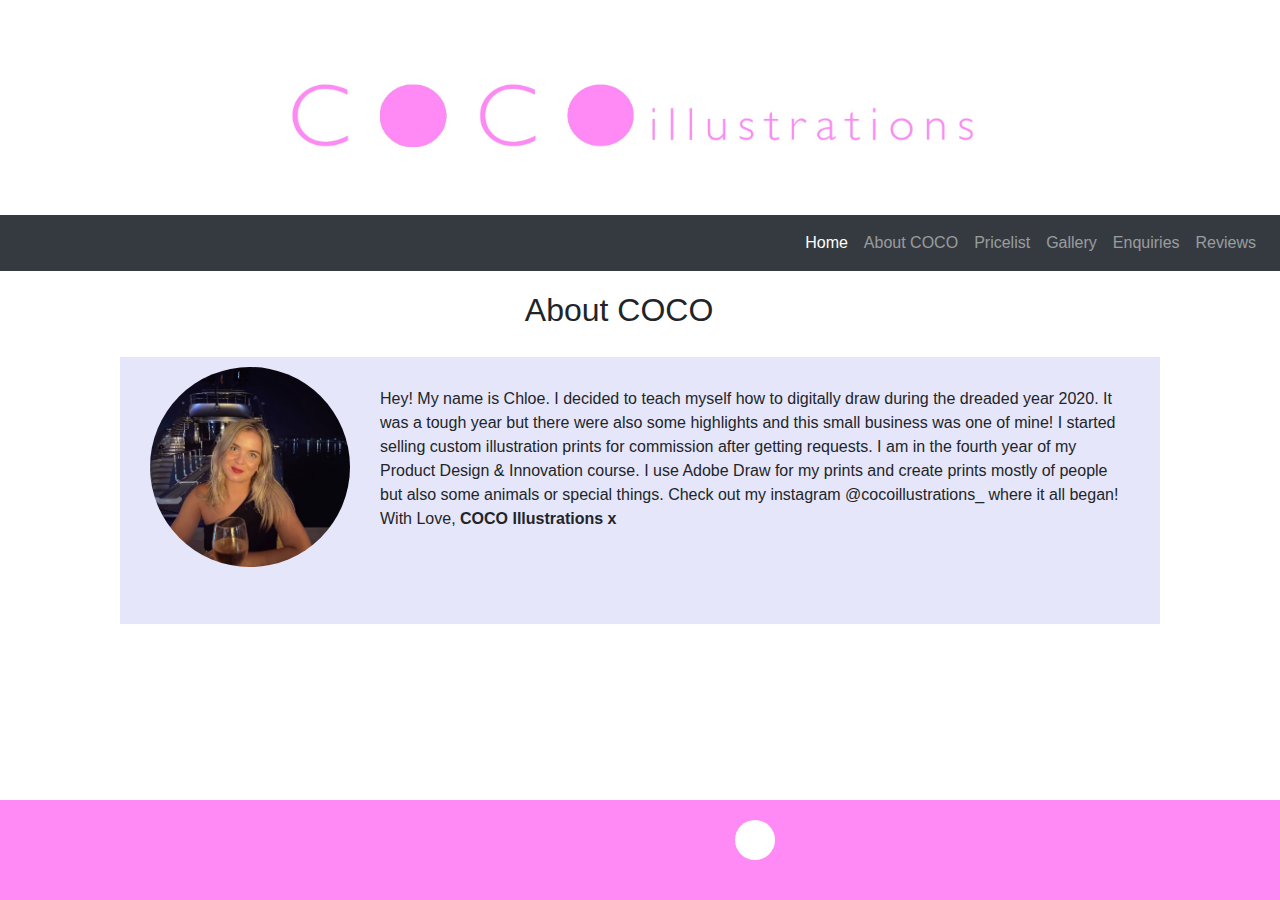
<file: aboutme.html>
<!DOCTYPE html>
<html lang="en">
  <head>
    <meta charset="UTF-8">
    <meta name="viewport" content="width=device-width, initial-scale=1.0">
    <meta http-equiv="X-UA-Compatible" content="ie=edge">
    <title>Homepage</title>
    <link rel="stylesheet" href="Aboutme.css">
    <link rel="stylesheet" href="https://stackpath.bootstrapcdn.com/bootstrap/4.3.1/css/bootstrap.min.css" integrity="sha384-ggOyR0iXCbMQv3Xipma34MD+dH/1fQ784/j6cY/iJTQUOhcWr7x9JvoRxT2MZw1T" crossorigin="anonymous">
    <link rel="stylesheet" href="https://use.fontawesome.com/releases/v5.8.1/css/all.css" integrity="sha384-50oBUHEmvpQ+1lW4y57PTFmhCaXp0ML5d60M1M7uH2+nqUivzIebhndOJK28anvf" crossorigin="anonymous">
<style>
  .Textwrap {
    float: left;
    margin: 10px;
    margin-right: 30px;
    margin-bottom: 10px;
  }
</style>
  </head>
  <body>
    <header>
        <img src="cocoheader.jpg" alt="logo" style="width:800px;height:200px" class="centre">
      </header>
      <nav class="navbar navbar-expand-md navbar-dark bg-dark fixed-middle" > 
        <a class="navbar-brand" href="gallery.html"></a>
        <button class="navbar-toggler" type="button" data-toggle="collapse" data-target="#navbarsExampleDefault" aria-controls="navbarsExampleDefault" aria-expanded="false" aria-label="Toggle navigation">
          <span class="navbar-toggler-icon"></span>
        </button>
        <div class="collapse navbar-collapse" id="navbarsExampleDefault">
          <ul class="navbar-nav ml-auto">
            <li class="nav-item active">
              <a class="nav-link" href="homepage.html">Home</a>
            </li>
            <li class="nav-item">
              <a class="nav-link" href="aboutme.html">About COCO</a>
            </li>
            <li class="nav-item">
              <a class="nav-link" href="pricelist.html">Pricelist</a>
            </li>
            <li class="nav-item">
              <a class="nav-link" href="gallery.html">Gallery</a>
            </li>
            <li class="nav-item">
              <a class="nav-link" href="enquiries.html">Enquiries</a>
            </li>
            <li class="nav-item">
              <a class="nav-link" href="reviews.html">Reviews</a>
            </li>
          </ul>
        </div>
      </nav>
<main> 
  <h2 class= "centre"> About COCO </h2>
  <div>  <img src="me.jpg" alt= "me" style="width:200px;height:200px;margin-left:150px" class="Textwrap" ;">
   <p> Hey! My name is Chloe. I decided to teach myself how to digitally draw 
        during the dreaded year 2020. It was a tough year but there were also 
        some highlights and this small business was one of mine! I started selling
         custom illustration prints for commission after getting requests. I am in 
         the fourth year of my Product Design & Innovation course. I use Adobe Draw
          for my prints and create prints mostly of people but also some animals or 
          special things. Check out my instagram @cocoillustrations_ where it all began!
   With Love,
   <b> COCO Illustrations x </b>
</div>
</main>
<footer>
    <a href="https://instagram.com/cocoillustrations_" target="_blank">
      <span class='social-icon'><i class="fab fa-instagram"></i></span>
    </a>
</footer>
  <button class="btn btn-primary" onclick="topFunction()" id="go-top-button" title="Go to top">Top</button>
  <script src="https://code.jquery.com/jquery-3.3.1.min.js" integrity="sha256-FgpCb/KJQlLNfOu91ta32o/NMZxltwRo8QtmkMRdAu8=" crossorigin="anonymous"></script>
  <script src="https://cdnjs.cloudflare.com/ajax/libs/popper.js/1.14.7/umd/popper.min.js" integrity="sha384-UO2eT0CpHqdSJQ6hJty5KVphtPhzWj9WO1clHTMGa3JDZwrnQq4sF86dIHNDz0W1" crossorigin="anonymous"></script>
  <script src="https://stackpath.bootstrapcdn.com/bootstrap/4.3.1/js/bootstrap.min.js" integrity="sha384-JjSmVgyd0p3pXB1rRibZUAYoIIy6OrQ6VrjIEaFf/nJGzIxFDsf4x0xIM+B07jRM" crossorigin="anonymous"></script>
  <script src="gallery.js"></script>
</body>
</html>
</file>
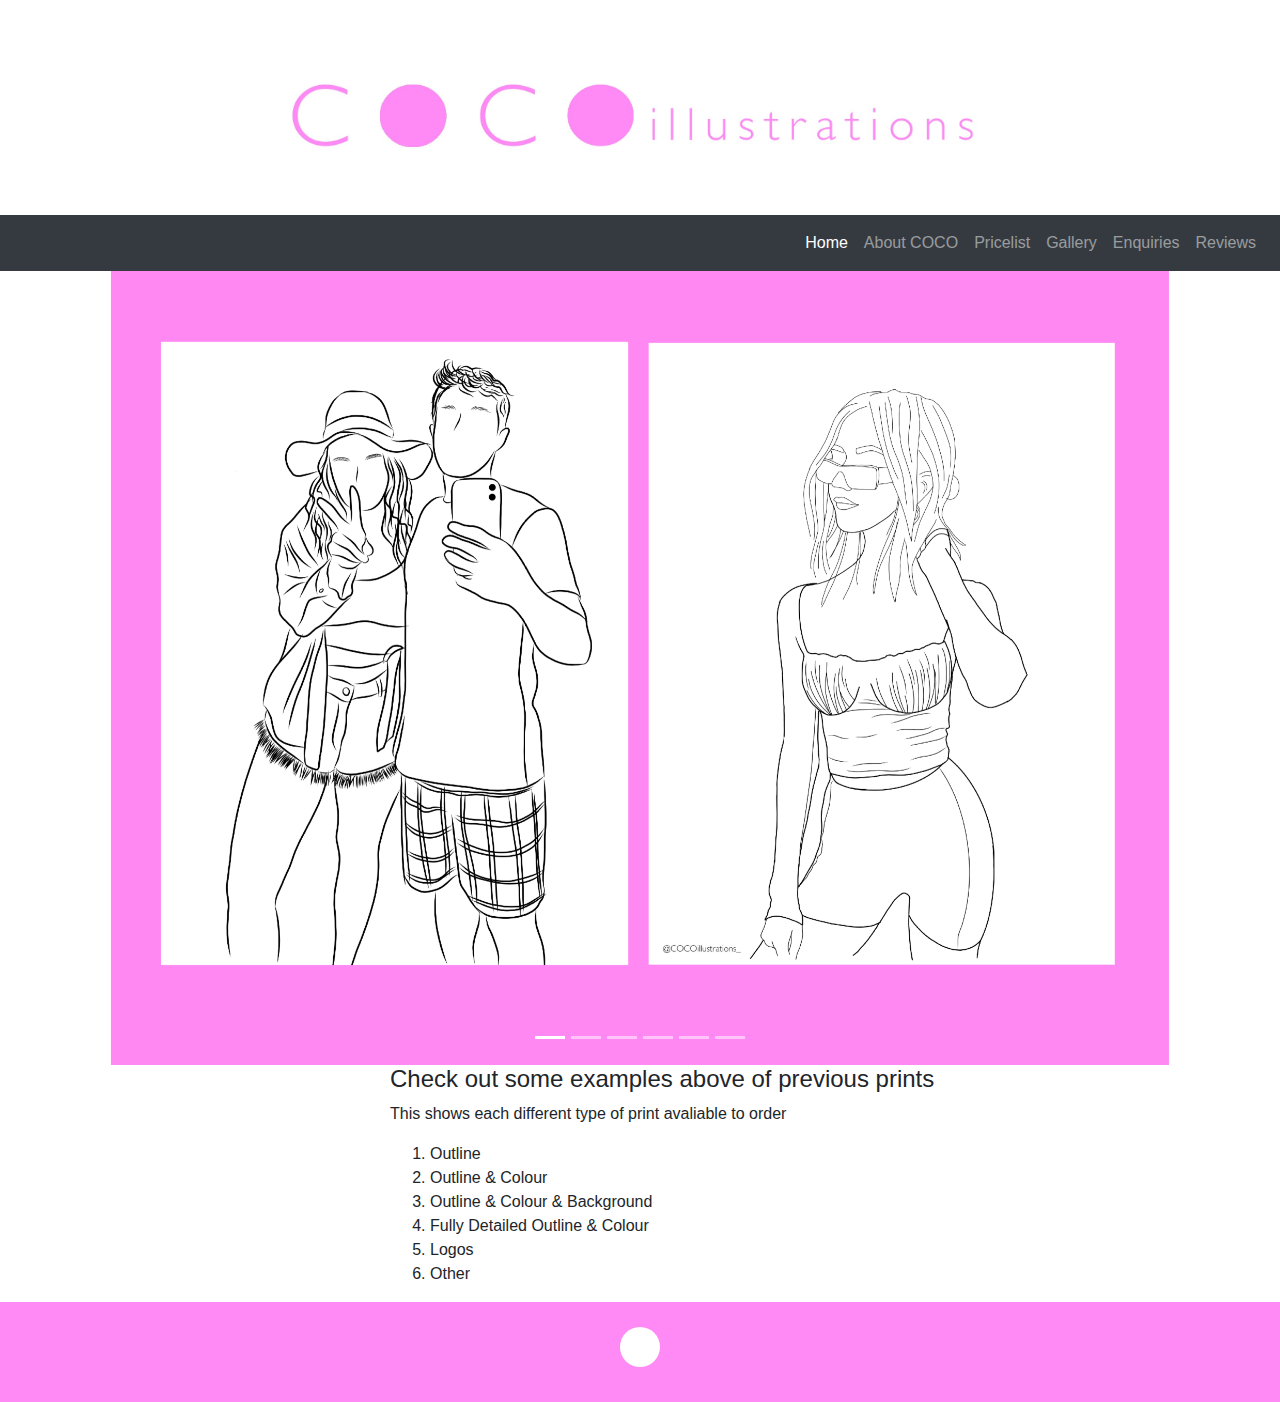
<file: gallery.html>
<!DOCTYPE html>
  <html lang="en">
  <head>
      <meta charset="UTF-8">
      <meta name="viewport" content="width=device-width, initial-scale=1.0">
      <meta http-equiv="X-UA-Compatible" content="ie=edge">
      <title>Homepage</title>
      <link rel="stylesheet" href="https://use.fontawesome.com/releases/v5.8.1/css/all.css" integrity="sha384-50oBUHEmvpQ+1lW4y57PTFmhCaXp0ML5d60M1M7uH2+nqUivzIebhndOJK28anvf" crossorigin="anonymous">
      <link rel="stylesheet" href="https://stackpath.bootstrapcdn.com/bootstrap/4.3.1/css/bootstrap.min.css" integrity="sha384-ggOyR0iXCbMQv3Xipma34MD+dH/1fQ784/j6cY/iJTQUOhcWr7x9JvoRxT2MZw1T" crossorigin="anonymous">
      <link rel="stylesheet" href="gallery.css">
  </head>
  <body> 
      <header>
          <img src="cocoheader.jpg" alt="logo" style="width:800px;height:200px" class="centre">
      </header>
    <nav class="navbar navbar-expand-md navbar-dark bg-dark fixed-middle" > 
      <a class="navbar-brand" href="gallery.html"></a>
      <button class="navbar-toggler" type="button" data-toggle="collapse" data-target="#navbarsExampleDefault" aria-controls="navbarsExampleDefault" aria-expanded="false" aria-label="Toggle navigation">
        <span class="navbar-toggler-icon"></span>
      </button>
      <div class="collapse navbar-collapse" id="navbarsExampleDefault">
        <ul class="navbar-nav ml-auto">
          <li class="nav-item active">
            <a class="nav-link" href="homepage.html">Home</a>
          </li>
          <li class="nav-item">
            <a class="nav-link" href="aboutme.html">About COCO</a>
          </li>
          <li class="nav-item">
            <a class="nav-link" href="pricelist.html">Pricelist</a>
          </li>
          <li class="nav-item">
            <a class="nav-link" href="gallery.html">Gallery</a>
          </li>
          <li class="nav-item">
            <a class="nav-link" href="enquiries.html">Enquiries</a>
          </li>
          <li class="nav-item">
            <a class="nav-link" href="reviews.html">Reviews</a>
          </li>
        </ul>
      </div>
    </nav>
    <!-- ==== END NAV BAR ===== -->
  <main> 
          <div id="carouselExampleIndicators" class="carousel slide" data-ride="carousel">
            <ol class="carousel-indicators">
              <li data-target="#carouselExampleIndicators" data-slide-to="0" class="active"></li>
              <li data-target="#carouselExampleIndicators" data-slide-to="1"></li>
              <li data-target="#carouselExampleIndicators" data-slide-to="2"></li>
              <li data-target="#carouselExampleIndicators" data-slide-to= "3"></li>
              <li data-target="#carouselExampleIndicators" data-slide-to= "4"></li>
              <li data-target="#carouselExampleIndicators" data-slide-to= "5"></li>
            </ol>
            <div class="carousel-inner">
              <div class="carousel-item active">
                <img src="Outline.png" class="d-clock w-100" alt="Outline">
              </div>
              <div class="carousel-item">
                <img src="OandC.png" class="d-block w-100" alt="Outline & Colour" >
              </div>
              <div class="carousel-item">
                <img src="OandC_Background.png" class="d-block w-100" alt="Outline & Colour & Background">
              </div>
              <div class="carousel-item">
                <img src="OandC_FullyDetailed.png" class="d-block w-100" alt="Fully detailed Outline & Colour">
              </div>
              <div class="carousel-item">
                <img src="Logos.png" class="d-block w-100" alt="Logos">
              </div>
                <div class="carousel-item">
                  <img src="Other.png" class="d-block w-100" alt="Other" >
              </div>
            </div>
            <a class="carousel-control-prev" href="#carouselExampleIndicators" role="button" data-slide="prev">
              <span class="carousel-control-prev-icon" aria-hidden="true"></span>
              <span class="sr-only">Previous</span>
            </a>
            <a class="carousel-control-next" href="#carouselExampleIndicators" role="button" data-slide="next">
              <span class="carousel-control-next-icon" aria-hidden="true"></span>
              <span class="sr-only">Next</span> 
            </a>
          </div>
          <h4> Check out some examples above of previous prints  </h4> 
          <p>
            This shows each different type of print avaliable to order 
            <ol> 
             <li> Outline </li> 
             <li> Outline & Colour </li>
             <li> Outline & Colour & Background</li>
             <li> Fully Detailed Outline & Colour </li>
             <li> Logos </li>
             <li> Other </li>
            </ol>
          </p>
  </main>
<footer>
      <a href="https://instagram.com/cocoillustrations_" target="_blank">
        <span class='social-icon'><i class="fab fa-instagram"></i></span>
      </a>
</footer>
  <button class="btn btn-primary" onclick="topFunction()" id="go-top-button" title="Go to top">Top</button>
    <script src="https://code.jquery.com/jquery-3.3.1.min.js" integrity="sha256-FgpCb/KJQlLNfOu91ta32o/NMZxltwRo8QtmkMRdAu8=" crossorigin="anonymous"></script>
    <script src="https://cdnjs.cloudflare.com/ajax/libs/popper.js/1.14.7/umd/popper.min.js" integrity="sha384-UO2eT0CpHqdSJQ6hJty5KVphtPhzWj9WO1clHTMGa3JDZwrnQq4sF86dIHNDz0W1" crossorigin="anonymous"></script>
    <script src="https://stackpath.bootstrapcdn.com/bootstrap/4.3.1/js/bootstrap.min.js" integrity="sha384-JjSmVgyd0p3pXB1rRibZUAYoIIy6OrQ6VrjIEaFf/nJGzIxFDsf4x0xIM+B07jRM" crossorigin="anonymous"></script>
    <script src="gallery.js"></script>
  </body>
  </html>
</file>
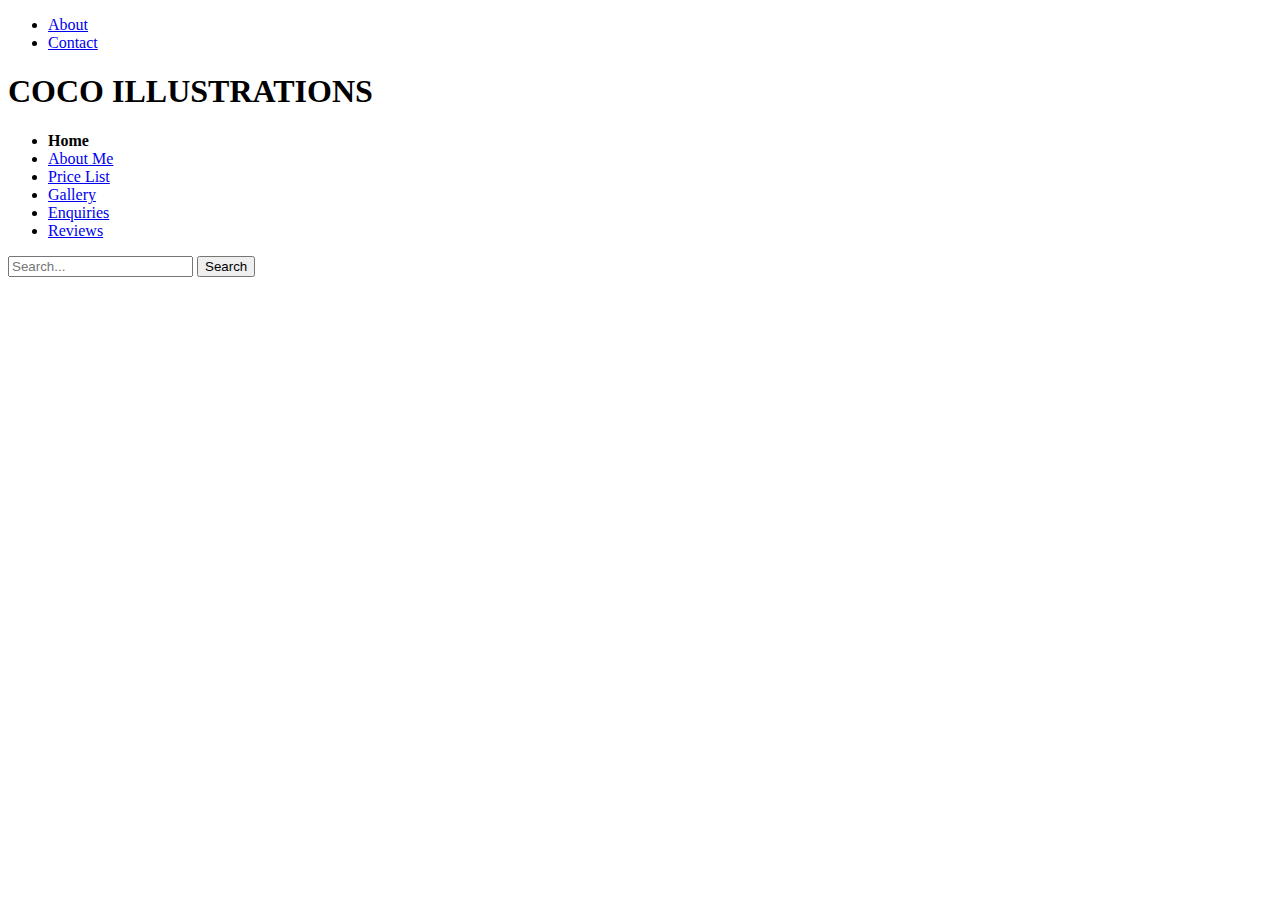
<file: index1.html>
<!DOCTYPE html>
<html lang="en">

  <head>
    <meta charset="UTF-8">
    <meta name="viewport" content="width=device-width, initial-scale=1.0">
    <meta http-equiv="X-UA-Compatible" content="ie=edge">
    <title>Homepage</title>
    <link rel="stylesheet" href="">
  </head>

  <body>
    
    <nav>
     
      <ul>
       
        <li><a href="#">About</a></li>
        <li><a href="#">Contact</a></li>
      </ul>
    </nav>

    <header>
      
      <h1>COCO ILLUSTRATIONS</h1>
    </header>

    <nav>
        <ul>
          <li><strong>Home</strong></li>
          <li><a href="aboutme.html">About Me</a></li>
          <li><a href="pricelist.html">Price List</a></li>
          <li><a href="gallery.html">Gallery</a></li>
          <li><a href="enquiries.html">Enquiries</a></li>
          <li><a href="reviews.html">Reviews</a></li>
        </ul>

        <form id="form" role="search">
            <input type="search" id="query" name="q" placeholder="Search..."
            aria-label="Search through site content">    
            <button>Search</button>
        </form>

      </nav>


    <p>
      
    </p>


  </body>

</html>
</file>
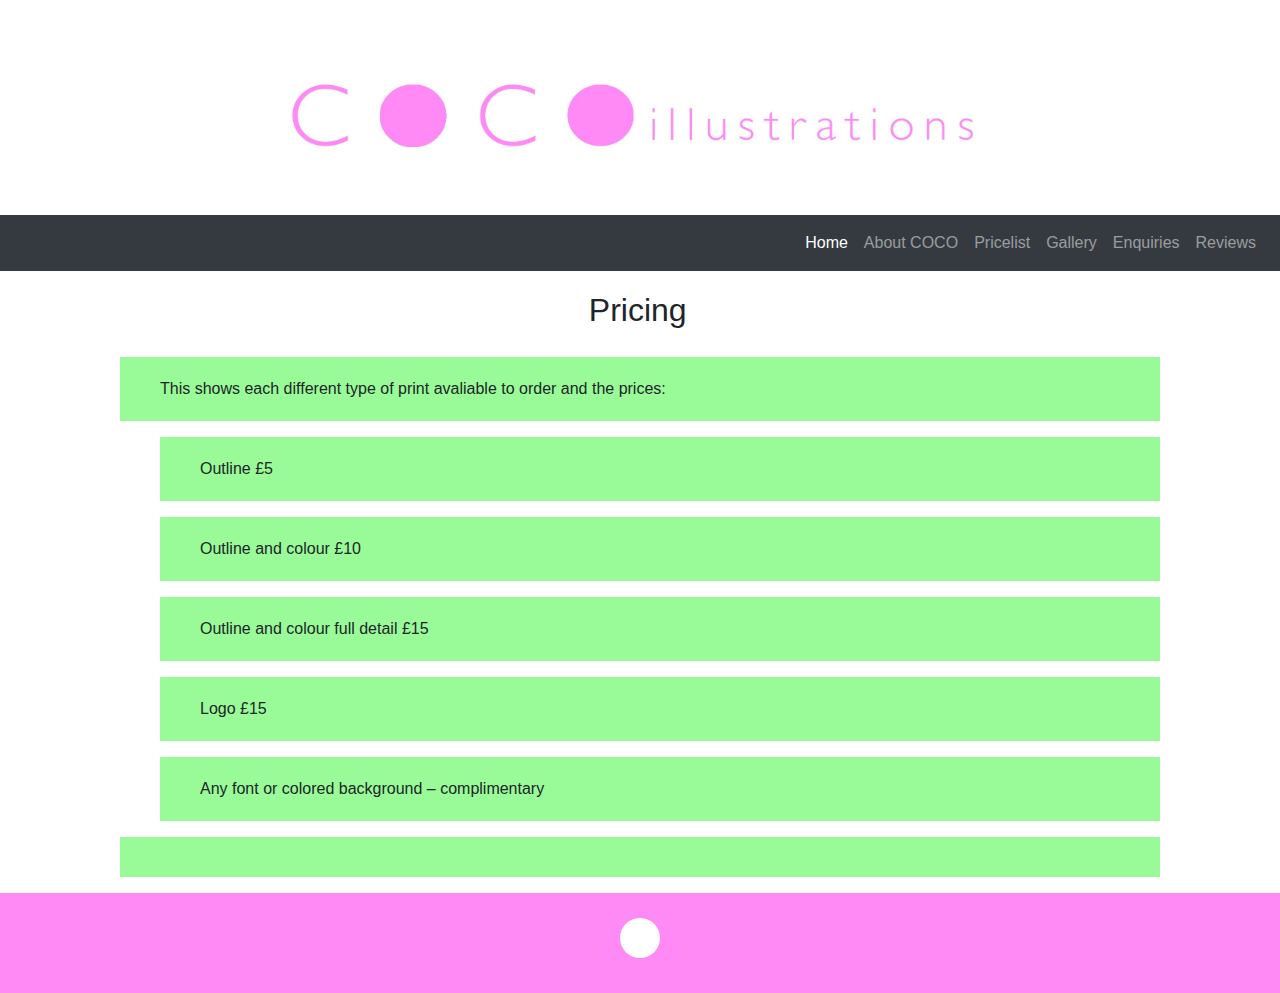
<file: pricelist.html>
<!DOCTYPE html>
  <html lang="en">
  <head>
      <meta charset="UTF-8">
      <meta name="viewport" content="width=device-width, initial-scale=1.0">
      <meta http-equiv="X-UA-Compatible" content="ie=edge">
      <title>Homepage</title>
      <link rel="stylesheet" href="https://use.fontawesome.com/releases/v5.8.1/css/all.css" integrity="sha384-50oBUHEmvpQ+1lW4y57PTFmhCaXp0ML5d60M1M7uH2+nqUivzIebhndOJK28anvf" crossorigin="anonymous">
      <link rel="stylesheet" href="https://stackpath.bootstrapcdn.com/bootstrap/4.3.1/css/bootstrap.min.css" integrity="sha384-ggOyR0iXCbMQv3Xipma34MD+dH/1fQ784/j6cY/iJTQUOhcWr7x9JvoRxT2MZw1T" crossorigin="anonymous">
      <link rel="stylesheet" href="pricelist.css">
  </head>
  <body> 
      <header>
          <img src="cocoheader.jpg" alt="logo" style="width:800px;height:200px" class="centre">
      </header>
    <nav class="navbar navbar-expand-md navbar-dark bg-dark fixed-middle" > 
      <a class="navbar-brand" href="gallery.html"></a>
      <button class="navbar-toggler" type="button" data-toggle="collapse" data-target="#navbarsExampleDefault" aria-controls="navbarsExampleDefault" aria-expanded="false" aria-label="Toggle navigation">
        <span class="navbar-toggler-icon"></span>
      </button>
      <div class="collapse navbar-collapse" id="navbarsExampleDefault">
        <ul class="navbar-nav ml-auto">
          <li class="nav-item active">
            <a class="nav-link" href="homepage.html">Home</a>
          </li>
          <li class="nav-item">
            <a class="nav-link" href="aboutme.html">About COCO</a>
          </li>
          <li class="nav-item">
            <a class="nav-link" href="pricelist.html">Pricelist</a>
          </li>
          <li class="nav-item">
            <a class="nav-link" href="gallery.html">Gallery</a>
          </li>
          <li class="nav-item">
            <a class="nav-link" href="enquiries.html">Enquiries</a>
          </li>
          <li class="nav-item">
            <a class="nav-link" href="reviews.html">Reviews</a>
          </li>
        </ul>
      </div>
    </nav>
    <!-- ==== END NAV BAR ===== -->

    <main>
    <b>
   <h2 class="centre"> Pricing</h2>
  </b>
   <p>
 
    This shows each different type of print avaliable to order and the prices:
    <ul>
      <p>Outline £5 </p>
      <p>Outline and colour £10 </p>
      <p>Outline and colour full detail £15  </p>
      <p>Logo £15 </p>
      <p>Any font or colored background – complimentary  </p>
    </ul>
   </p>

   </main>

 
   <footer>
    <!-- ==== social icons ==== -->
    <a href="https://instagram.com" target="_blank">
      <span class='social-icon'><i class="fab fa-instagram"></i></span>
    </a>
</footer>
  <button class="btn btn-primary" onclick="topFunction()" id="go-top-button" title="Go to top">Top</button>
  <script src="https://code.jquery.com/jquery-3.3.1.min.js" integrity="sha256-FgpCb/KJQlLNfOu91ta32o/NMZxltwRo8QtmkMRdAu8=" crossorigin="anonymous"></script>
  <script src="https://cdnjs.cloudflare.com/ajax/libs/popper.js/1.14.7/umd/popper.min.js" integrity="sha384-UO2eT0CpHqdSJQ6hJty5KVphtPhzWj9WO1clHTMGa3JDZwrnQq4sF86dIHNDz0W1" crossorigin="anonymous"></script>
  <script src="https://stackpath.bootstrapcdn.com/bootstrap/4.3.1/js/bootstrap.min.js" integrity="sha384-JjSmVgyd0p3pXB1rRibZUAYoIIy6OrQ6VrjIEaFf/nJGzIxFDsf4x0xIM+B07jRM" crossorigin="anonymous"></script>
  <script src="gallery.js"></script>

 </body>

<html>
</file>
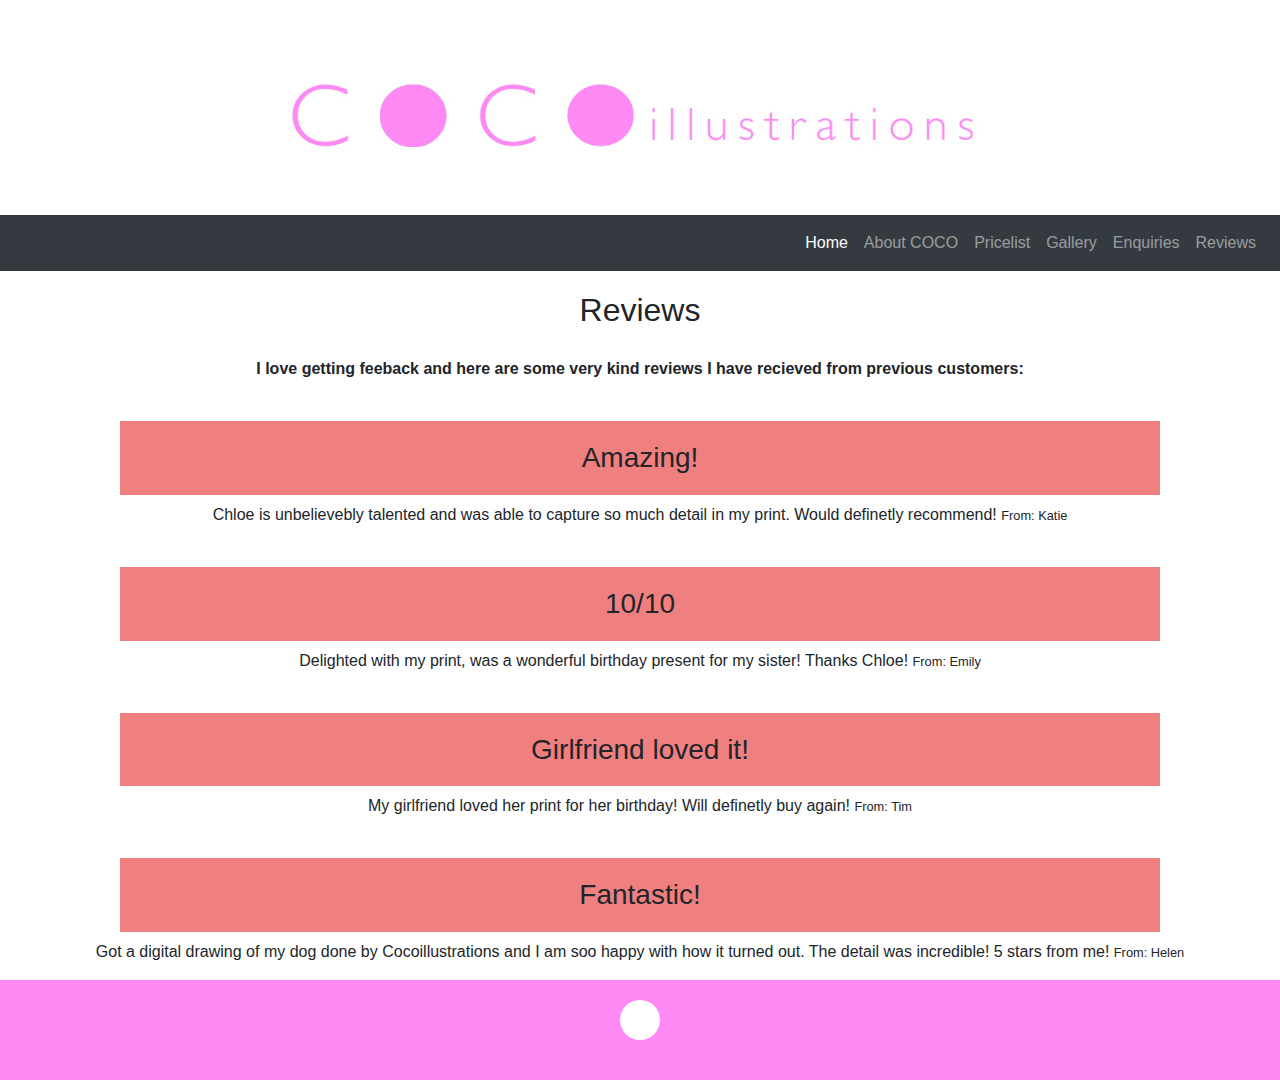
<file: reviews.html>
<!DOCTYPE html>
<html lang="en">

  <head>
    <meta charset="UTF-8">
    <meta name="viewport" content="width=device-width, initial-scale=1.0">
    <meta http-equiv="X-UA-Compatible" content="ie=edge">
    <title>Homepage</title>
    <link rel="stylesheet" href="reviews.css">
    <link rel="stylesheet" href="https://use.fontawesome.com/releases/v5.8.1/css/all.css" integrity="sha384-50oBUHEmvpQ+1lW4y57PTFmhCaXp0ML5d60M1M7uH2+nqUivzIebhndOJK28anvf" crossorigin="anonymous">
      <link rel="stylesheet" href="https://stackpath.bootstrapcdn.com/bootstrap/4.3.1/css/bootstrap.min.css" integrity="sha384-ggOyR0iXCbMQv3Xipma34MD+dH/1fQ784/j6cY/iJTQUOhcWr7x9JvoRxT2MZw1T" crossorigin="anonymous">
  </head> 

 
     
   
        <header>
            <img src="cocoheader.jpg" alt="logo" style="width:800px;height:200px" class="centre">
        </header>
      <nav class="navbar navbar-expand-md navbar-dark bg-dark fixed-middle" > 
        <a class="navbar-brand" href="gallery.html"></a>
        <button class="navbar-toggler" type="button" data-toggle="collapse" data-target="#navbarsExampleDefault" aria-controls="navbarsExampleDefault" aria-expanded="false" aria-label="Toggle navigation">
          <span class="navbar-toggler-icon"></span>
        </button>
        <div class="collapse navbar-collapse" id="navbarsExampleDefault">
          <ul class="navbar-nav ml-auto">
            <li class="nav-item active">
              <a class="nav-link" href="homepage.html">Home</a>
            </li>
            <li class="nav-item">
              <a class="nav-link" href="aboutme.html">About COCO</a>
            </li>
            <li class="nav-item">
              <a class="nav-link" href="pricelist.html">Pricelist</a>
            </li>
            <li class="nav-item">
              <a class="nav-link" href="gallery.html">Gallery</a>
            </li>
            <li class="nav-item">
              <a class="nav-link" href="enquiries.html">Enquiries</a>
            </li>
            <li class="nav-item">
              <a class="nav-link" href="reviews.html">Reviews</a>
            </li>
          </ul>
        </div>
      </nav>
      <!-- ==== END NAV BAR ===== -->
<body class="centered-wrapper">
  <div class="centered-content"> 


      <h2>Reviews</h2> 
   
    
    <p><b> I love getting feeback and here are some very kind reviews I have recieved from previous customers:</b></p>
    <br>
          <h3>
            Amazing!
          </h3>
        <p>
         Chloe is unbelievebly talented and was able to capture so much detail in my print. Would definetly recommend!
        <b> <small> From: Katie </small> </b>
        </p>
    <br>
        <h3>
          10/10
        </h3>
      <p>
       Delighted with my print, was a wonderful birthday present for my sister! Thanks Chloe!
      <b> <small> From: Emily </small> </b>
      </p>  
      <br>
      <h3>
        Girlfriend loved it!
      </h3>
    <p>
     My girlfriend loved her print for her birthday! Will definetly buy again!
    <b> <small> From: Tim </small> </b>
    </p>
    <br>
    
    <h3>
      Fantastic!
    </h3>
    <p>
    Got a digital drawing of my dog done by Cocoillustrations and I am soo happy with how it turned out. The detail was incredible! 5 stars from me!
    <b> <small> From: Helen </small> </b>
    </p>
    
    
      </body>
    
      <footer>
        <!-- ==== social icons ==== -->
        <a href="https://instagram.com/cocoillustrations_" target="_blank">
          <span class='social-icon'><i class="fab fa-instagram"></i></span>
        </a>
    </footer>
      <button class="btn btn-primary" onclick="topFunction()" id="go-top-button" title="Go to top">Top</button>
      <script src="https://code.jquery.com/jquery-3.3.1.min.js" integrity="sha256-FgpCb/KJQlLNfOu91ta32o/NMZxltwRo8QtmkMRdAu8=" crossorigin="anonymous"></script>
      <script src="https://cdnjs.cloudflare.com/ajax/libs/popper.js/1.14.7/umd/popper.min.js" integrity="sha384-UO2eT0CpHqdSJQ6hJty5KVphtPhzWj9WO1clHTMGa3JDZwrnQq4sF86dIHNDz0W1" crossorigin="anonymous"></script>
      <script src="https://stackpath.bootstrapcdn.com/bootstrap/4.3.1/js/bootstrap.min.js" integrity="sha384-JjSmVgyd0p3pXB1rRibZUAYoIIy6OrQ6VrjIEaFf/nJGzIxFDsf4x0xIM+B07jRM" crossorigin="anonymous"></script>
      <script src="reviews.js"></script>
      
  </div></body>

</html>
</file>
<file: Aboutme.css>
body {
  display: flex;  /* setting "display: flex" allows its children (e.g. "main" below) to use the "flex" property */
  flex-direction: column;
  padding-top: 15px;  /* allow enough space for a fixed navbar (56px is the height of the navbar here) */
  min-height: 100vh;  /* i.e minimum width is 100% of the "viewport height"... i.e the full screen height */
}
main {
  flex: 1;  /* makes the <main> grow (we want it to grow so that it pushes <footer> to the bottom of page)*/
} 
footer {
    display: flex;  /* allows use of "justify-content" property */
    justify-content: center;  /* horizontally centers the contents (the social icons) */
    background-color: rgb(255, 137, 245);
    height: 100px;
    padding: 20px;
  }
header {
      align-items: center;
     }
.centre {
    display:block;
    margin-left: auto;
    margin-right: auto;
    width: 18%;
  }
  footer a {
   margin:5px;
  text-decoration: none!important;
  }
  .social-icon {
    display: inline-flex;  /* allows use of "justify-content" and "align-items" properties */
    width: 40px;
    height: 40px;
    color: rgb(255, 137, 245);
    background-color: white;
    justify-content: center;  /* horizontally centers the contents (the FontAwesome icon) */
    align-items: center;  /* vertically centers the contents (the FontAwesome icon) */
    border-radius: 50%;  /* makes it round (circle if width and height are the same) */
    margin-left: 710px;
  }
  .social-icon:hover {
    color: #222;  /* change color when hover over the link */
  }
  #go-top-button {
    width: 50px;
    height: 50px;
    display: none;  /* Hidden by default */
    position: fixed;  /* Fixed/sticky position */
    bottom: 20px;  /* Place the button 20px from the bottom of the page */
    right: 30px;  /* Place the button 30px from the right */
    z-index: 99;  /* Make sure it does not overlap */
    border-radius: 50%;  /* makes it round (circle if width and height are the same) */
    background-color: lavender ;
    border: black;
    color:rgb(255, 137, 245);
  }
 p {
  background-color: lavender;
  padding-top: 30px;
  padding-right: 40px;
  padding-bottom: 93px;
  padding-left: 100px;
  margin-left: 120px;
  margin-right: 120px;
 }
 img {
   border-radius: 100px;
 }
 h2 {
   padding-top: 20px;
   padding-bottom: 20px;
 }
</file>
<file: gallery.css>
body {
  display: flex;  /* setting "display: flex" allows its children (e.g. "main" below) to use the "flex" property */
  flex-direction: column;
  padding-top: 15px;  /* allow enough space for a fixed navbar (56px is the height of the navbar here) */
  min-height: 100vh;  /* i.e minimum width is 100% of the "viewport height"... i.e the full screen height */
}
main {
  flex: 1;  /* makes the <main> grow (we want it to grow so that it pushes <footer> to the bottom of page)*/
}
#carouselExampleIndicators img {
    width: 100%;  
    height: calc(100vh - 56px - 50px);
    object-fit: contain;  /* "object-fit" property has various options for fitting an image within a specified space (works because both the img width and height are specified) */
  } 
footer {
    display: flex;  /* allows use of "justify-content" property */
    justify-content: center;  /* horizontally centers the contents (the social icons) */
    background-color: rgb(255, 137, 245);
    height: 100px;
    padding: 20px;
  }
  header {
      align-items: center;
     }
.centre {
  display:block;
  margin-left: auto;
  margin-right: auto;
  width: 50%;
}
  footer a {
    margin: 5px;
    text-decoration: none!important;
  }
.social-icon {
    display: inline-flex;  /* allows use of "justify-content" and "align-items" properties */
    width: 40px;
    height: 40px;
    color: rgb(255, 137, 245);
    background-color: white;
    justify-content: center;  /* horizontally centers the contents (the FontAwesome icon) */
    align-items: center;  /* vertically centers the contents (the FontAwesome icon) */
    border-radius: 50%;  /* makes it round (circle if width and height are the same) */
  }
  .social-icon:hover {
    color: #222;  /* change color when hover over the link */
  }
  #go-top-button {
    width: 50px;
    height: 50px;
    display: none;  /* Hidden by default */
    position: fixed;  /* Fixed/sticky position */
    bottom: 20px;  /* Place the button 20px from the bottom of the page */
    right: 30px;  /* Place the button 30px from the right */
    z-index: 99;  /* Make sure it does not overlap */
    border-radius: 50%;  /* makes it round (circle if width and height are the same) */
    background-color: lavender ;
    border: black;
    color: rgb(255, 137, 245);
  }
 h4{
   margin-left: 390px;
 }
 p{
   margin-left: 390px;
 }
ol {
  margin-left: 390px;
}
</file>
<file: pricelist.css>
body {
  display: flex;  /* setting "display: flex" allows its children (e.g. "main" below) to use the "flex" property */
  flex-direction: column;
  padding-top: 15px;  /* allow enough space for a fixed navbar (56px is the height of the navbar here) */
  min-height: 100vh;  /* i.e minimum width is 100% of the "viewport height"... i.e the full screen height */
}
main {
  flex: 1;  /* makes the <main> grow (we want it to grow so that it pushes <footer> to the bottom of page)*/
}



navbar {
    color:rgb(255, 137, 245);
      }
      footer {
        display: flex;  /* allows use of "justify-content" property */
        justify-content: center;  /* horizontally centers the contents (the social icons) */
        background-color: rgb(255, 137, 245);
        height: 100px;
        padding: 20px;
      }
      header {
        align-items: center;
         }

    .centre {
      display:block;
      margin-left: auto;
      margin-right: auto;
      width: 8%;
    }
      footer a {
        margin: 5px;
        text-decoration: none!important;
      }
    .social-icon {
        display: inline-flex;  /* allows use of "justify-content" and "align-items" properties */
        width: 40px;
        height: 40px;
        color: rgb(255, 137, 245);
        background-color: white;
        justify-content: center;  /* horizontally centers the contents (the FontAwesome icon) */
        align-items: center;  /* vertically centers the contents (the FontAwesome icon) */
        border-radius: 50%;  /* makes it round (circle if width and height are the same) */
      }
      .social-icon:hover {
        color: #222;  /* change color when hover over the link */
      }
      #go-top-button {
        width: 50px;
        height: 50px;
        display: none;  /* Hidden by default */
        position: fixed;  /* Fixed/sticky position */
        bottom: 20px;  /* Place the button 20px from the bottom of the page */
        right: 30px;  /* Place the button 30px from the right */
        z-index: 99;  /* Make sure it does not overlap */
        border-radius: 50%;  /* makes it round (circle if width and height are the same) */
        background-color: lavender ;
        border: black;
        color:rgb(255, 137, 245);
      }

      h2 {
        padding-top: 20px;
        padding-bottom: 20px;
        align-content: center;
      }

      p {
        margin-left: 100px;
        background-color: palegreen;
        padding-top: 20px;
        padding-right: 40px;
        padding-bottom: 20px;
        padding-left: 40px;
        margin-left: 120px;
        margin-right: 120px;
      }
</file>
<file: reviews.css>
body {
  display: flex;  /* setting "display: flex" allows its children (e.g. "main" below) to use the "flex" property */
  flex-direction: column;
  padding-top: 15px;  /* allow enough space for a fixed navbar (56px is the height of the navbar here) */
  min-height: 100vh;  /* i.e minimum width is 100% of the "viewport height"... i.e the full screen height */
}
main {
  flex: 1;  /* makes the <main> grow (we want it to grow so that it pushes <footer> to the bottom of page)*/
}
navbar {
    color:rgb(255, 137, 245);
      }
      footer {
        display: flex;  /* allows use of "justify-content" property */
        justify-content: center;  /* horizontally centers the contents (the social icons) */
        background-color: rgb(255, 137, 245);
        height: 100px;
        padding: 20px;
      }
      header {
      
        align-items: center;
               }
    .centre {
      display:block;
      margin-left: auto;
      margin-right: auto;
      width: 50%;
    }
      footer a {
        margin: 5px;
        text-decoration: none!important;
      }
    .social-icon {
        display: inline-flex;  /* allows use of "justify-content" and "align-items" properties */
        width: 40px;
        height: 40px;
        color: rgb(255, 137, 245);
        background-color: white;
        justify-content: center;  /* horizontally centers the contents (the FontAwesome icon) */
        align-items: center;  /* vertically centers the contents (the FontAwesome icon) */
        border-radius: 50%;  /* makes it round (circle if width and height are the same) */
      }
      .social-icon:hover {
        color: #222;  /* change color when hover over the link */
      }
      #go-top-button {
        width: 50px;
        height: 50px;
        display: none;  /* Hidden by default */
        position: fixed;  /* Fixed/sticky position */
        bottom: 20px;  /* Place the button 20px from the bottom of the page */
        right: 30px;  /* Place the button 30px from the right */
        z-index: 99;  /* Make sure it does not overlap */
        border-radius: 50%;  /* makes it round (circle if width and height are the same) */
        background-color: lavender ;
        border: black;
        color:rgb(255, 137, 245);
      }

      h2 {
        padding-top: 20px;
        padding-bottom: 20px;
       
      }

      h3 {
        margin-left: 100px;
        background-color: lightcoral;
        padding-top: 20px;
        padding-right: 40px;
        padding-bottom: 20px;
        padding-left: 40px;
        margin-left: 120px;
        margin-right: 120px;
      }
      



  .centered-wrapper {
    position: relative;
    text-align: center;
}
.centered-wrapper:before {
    content: "";
    position: relative;
    display: inline-block;
    width: 0; height: 100%;
    vertical-align: middle;
}
.centered-content {
    display: inline-block;
    vertical-align: middle;
}
</file>
